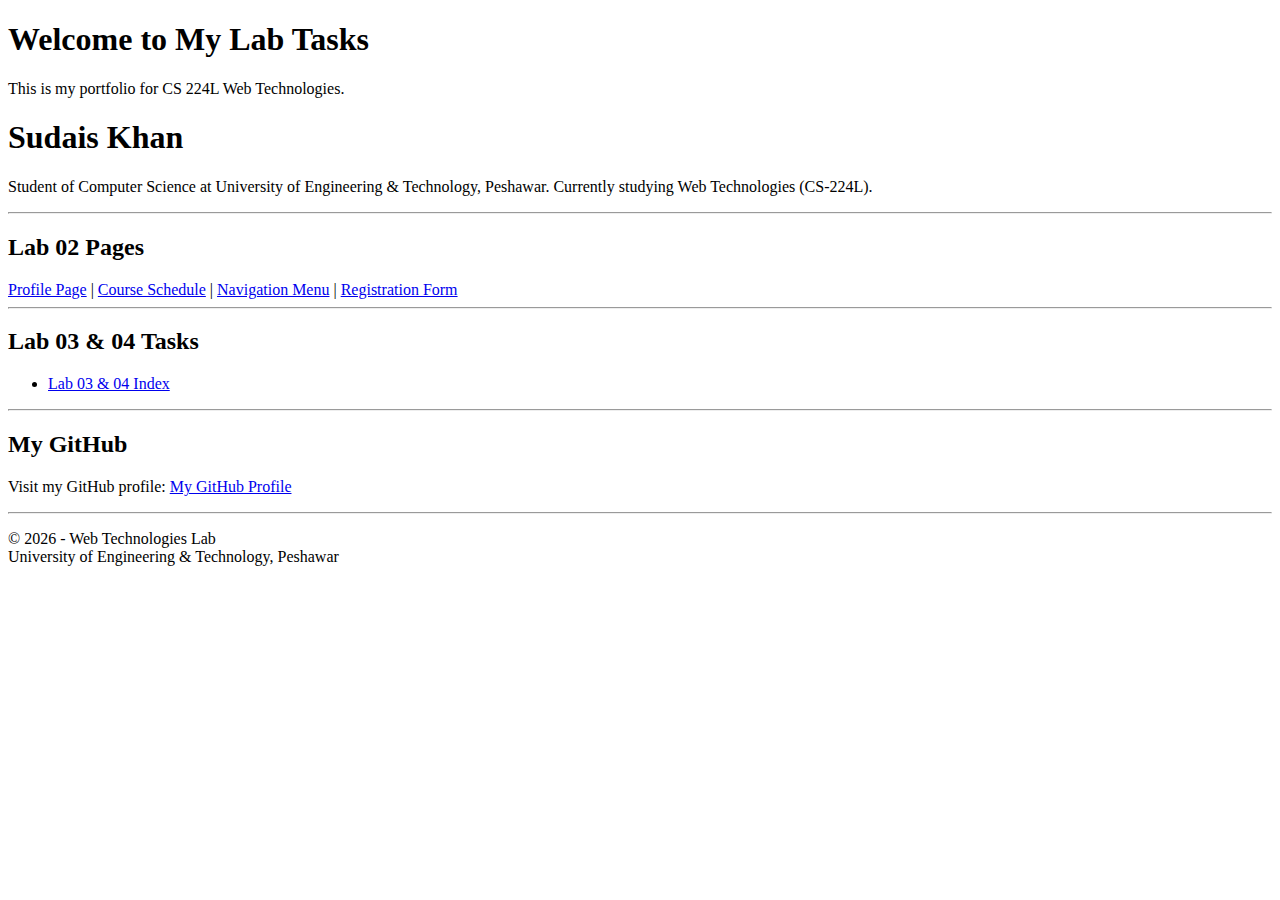
<file: index.html>
<!DOCTYPE html>
<html lang="en">
<head>
    <meta charset="UTF-8">
    <meta name="viewport" content="width=device-width, initial-scale=1.0">
    <title>My Lab 02 Portfolio</title>
</head>
<body>
    <h1>Welcome to My Lab Tasks</h1>
    <p>This is my portfolio for CS 224L Web Technologies.</p>
    <h1>Sudais Khan</h1>
    <p>
Student of Computer Science at 
University of Engineering & Technology, Peshawar.
Currently studying Web Technologies (CS-224L).
</p>
<hr>
<h2>Lab 02 Pages</h2>

<nav>
    <a href="Lab02/profile.html">Profile Page</a> |
    <a href="Lab02/Task_2schedule.html">Course Schedule</a> |
    <a href="Lab02/navigation.html">Navigation Menu</a> |
    <a href="Lab02/registration.html">Registration Form</a>
</nav>

<hr>
<H2>Lab 03 & 04 Tasks</H2>
<ul>
    <li><a href="lab03-04/lab03-4index.html">Lab 03 & 04 Index</a></li>
    </li>
</ul>
<hr>
<h2>My GitHub</h2>
<p>
Visit my GitHub profile:
<a href=https://github.com target="_blank">
    My GitHub Profile
</a>
</p>

<hr>

<p>
© 2026 - Web Technologies Lab <br>
University of Engineering & Technology, Peshawar
</p>

</body>
</html>
</file>
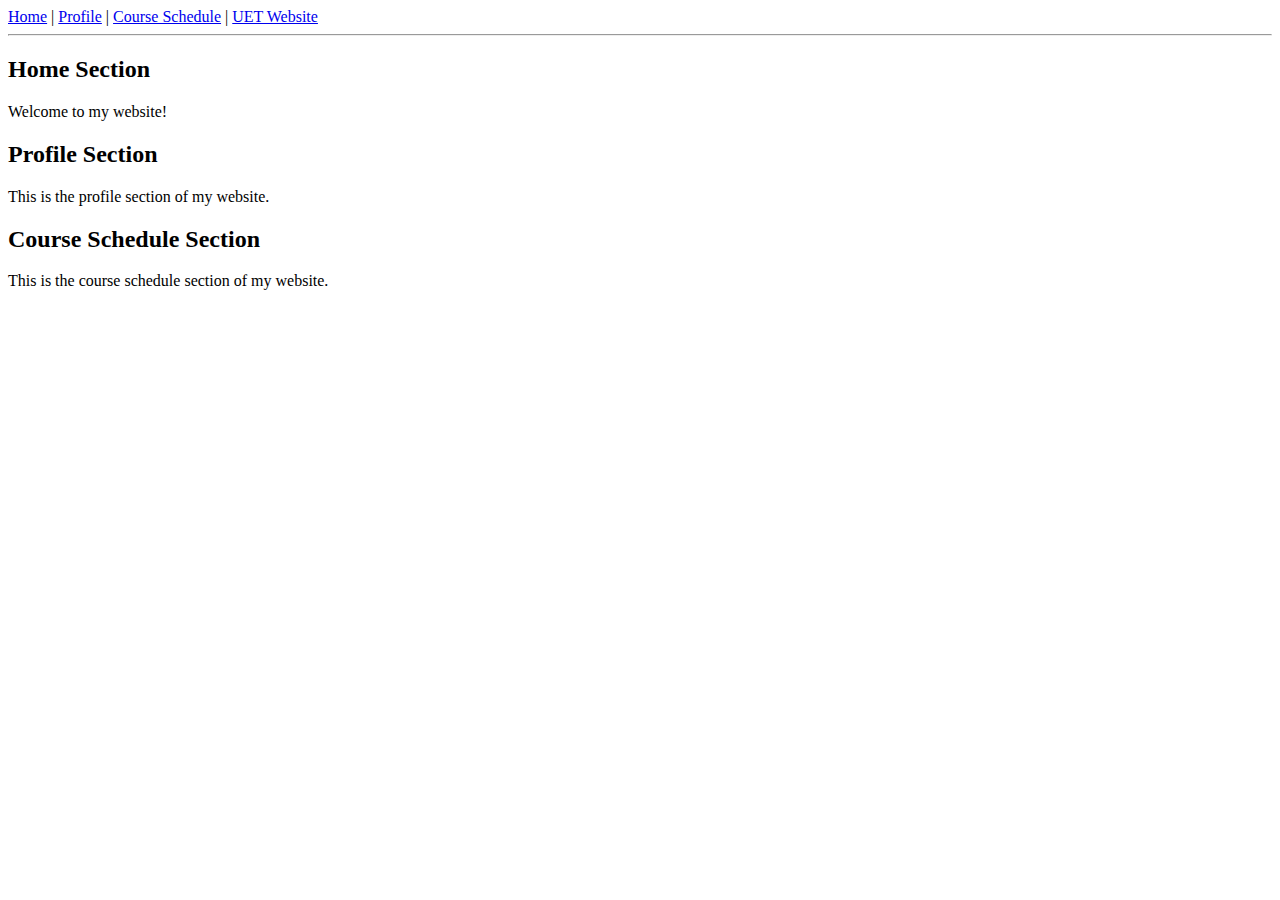
<file: Lab02/navigation.html>
<!DOCTYPE html>
<html>
<head>
    <title>Navigation Menu</title>
</head>
<body>
    <nav>
        <a href="index.html">Home</a> | 
        <a href="profile.html">Profile</a> | 
        <a href="Task_2schedule.html">Course Schedule</a> | 
        <a href="https://www.uetpeshawar.edu.pk/" target="_blank">UET Website</a>
    </nav>
    <hr>
    <h2 id="home">Home Section</h2>
    <p>Welcome to my website!</p>

    <h2 id="profile">Profile Section</h2>
    <p>This is the profile section of my website.</p>

    <h2 id="schedule">Course Schedule Section</h2>
    <p>This is the course schedule section of my website.</p>
</body>
</html>
</file>
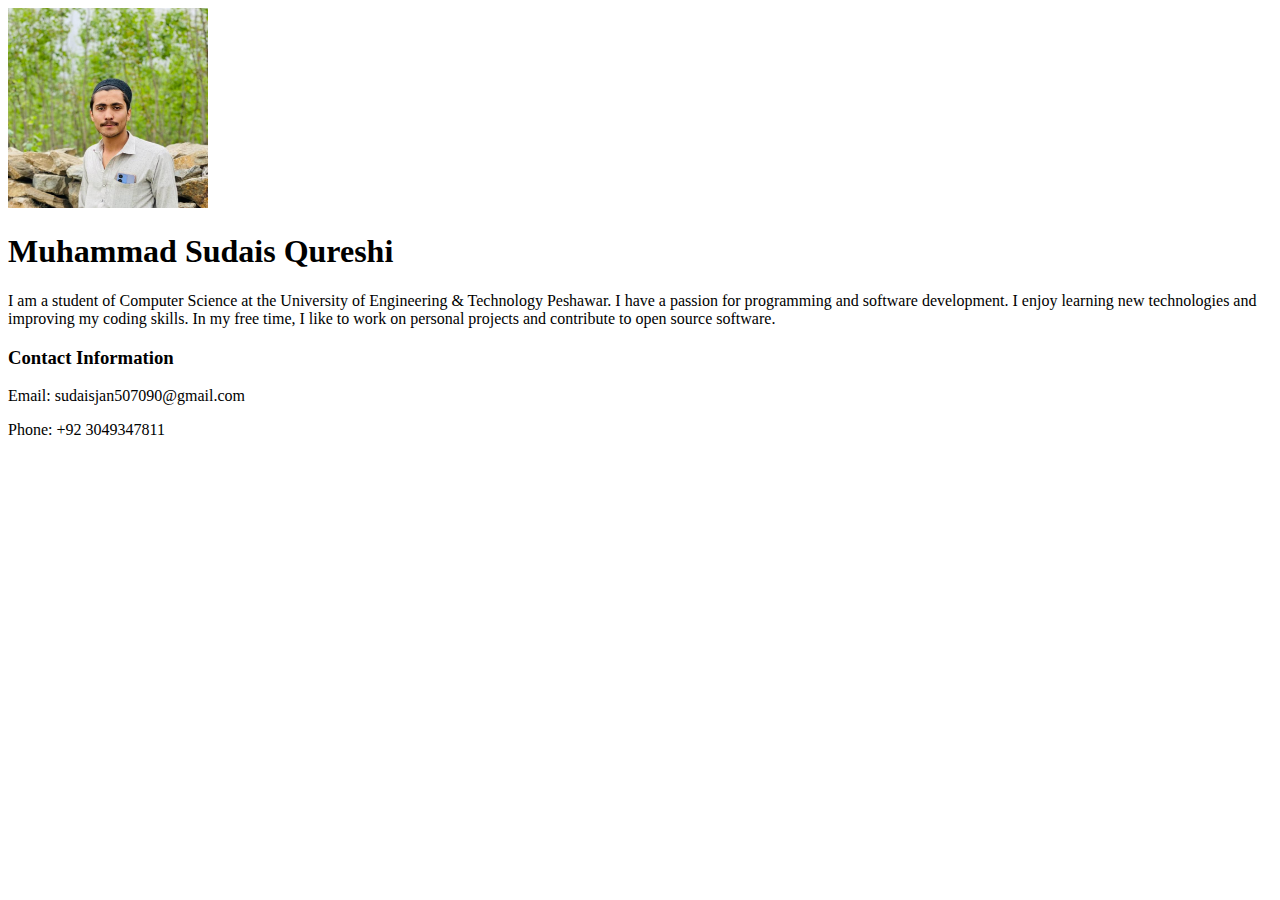
<file: Lab02/profile.html>
<!DOCTYPE html>
<html lang="en">
<head>
    <title>Profile</title>
    <link rel="stylesheet" href="style.css">
</head>
<body>
    <img src="images/myimage.jpg" alt="Profile Picture" width="200" height="200">
    <h1>Muhammad Sudais Qureshi</h1>
    <p>
        I am a student of Computer Science at the University of Engineering & Technology Peshawar.
        I have a passion for programming and software development. I enjoy learning new technologies and improving my coding skills.
        In my free time, I like to work on personal projects and contribute to open source software.
        </p> 
        <h3>Contact Information</h3>
        <p>Email: sudaisjan507090@gmail.com</p>
        <p>Phone: +92 3049347811</p>

</body>
</html>
</file>
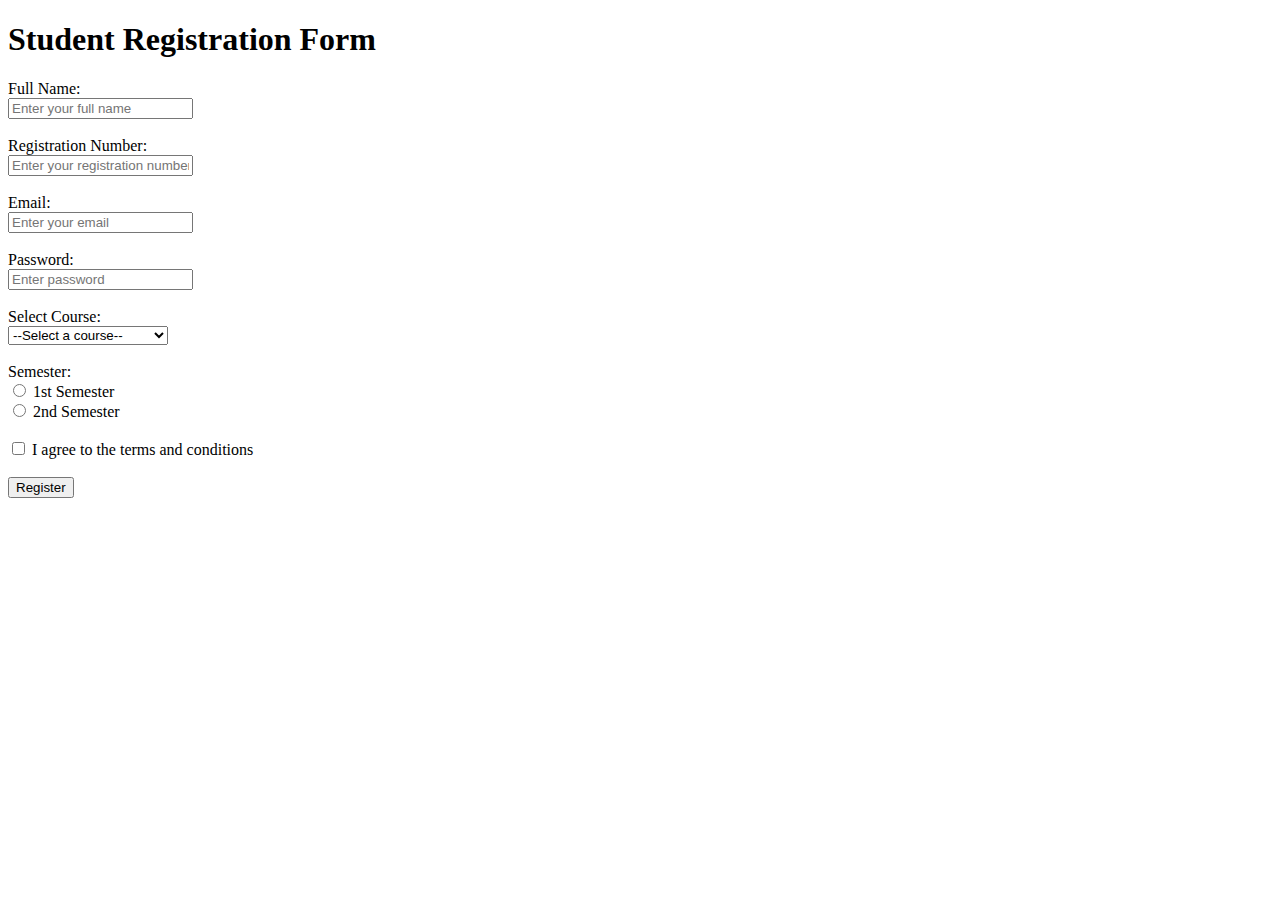
<file: Lab02/registration.html>
<!DOCTYPE html>
<html lang="en">
<head>
    <meta charset="UTF-8">
    <meta name="viewport" content="width=device-width, initial-scale=1.0">
    <title>Student Registration Form</title>
</head>
<body>
    <h1>Student Registration Form</h1>

    <form action="#" method="post">
        <label for="name">Full Name:</label><br>
        <input type="text" id="name" name="name" placeholder="Enter your full name" required><br><br>

        <label for="reg">Registration Number:</label><br>
        <input type="text" id="reg" name="reg" placeholder="Enter your registration number" required><br><br>

        <label for="email">Email:</label><br>
        <input type="email" id="email" name="email" placeholder="Enter your email" required><br><br>

        <label for="password">Password:</label><br>
        <input type="password" id="password" name="password" placeholder="Enter password" required><br><br>

        <label for="course">Select Course:</label><br>
        <select id="course" name="course" required>
            <option value="">--Select a course--</option>
            <option value="cs">Computer Science</option>
            <option value="it">Information Technology</option>
            <option value="se">Software Engineering</option>
        </select><br><br>

        <label>Semester:</label><br>
        <input type="radio" id="sem1" name="semester" value="1" required>
        <label for="sem1">1st Semester</label><br>
        <input type="radio" id="sem2" name="semester" value="2">
        <label for="sem2">2nd Semester</label><br><br>

        <input type="checkbox" id="terms" name="terms" required>
        <label for="terms">I agree to the terms and conditions</label><br><br>

        <input type="submit" value="Register">
    </form>
</body>
</html>
</file>
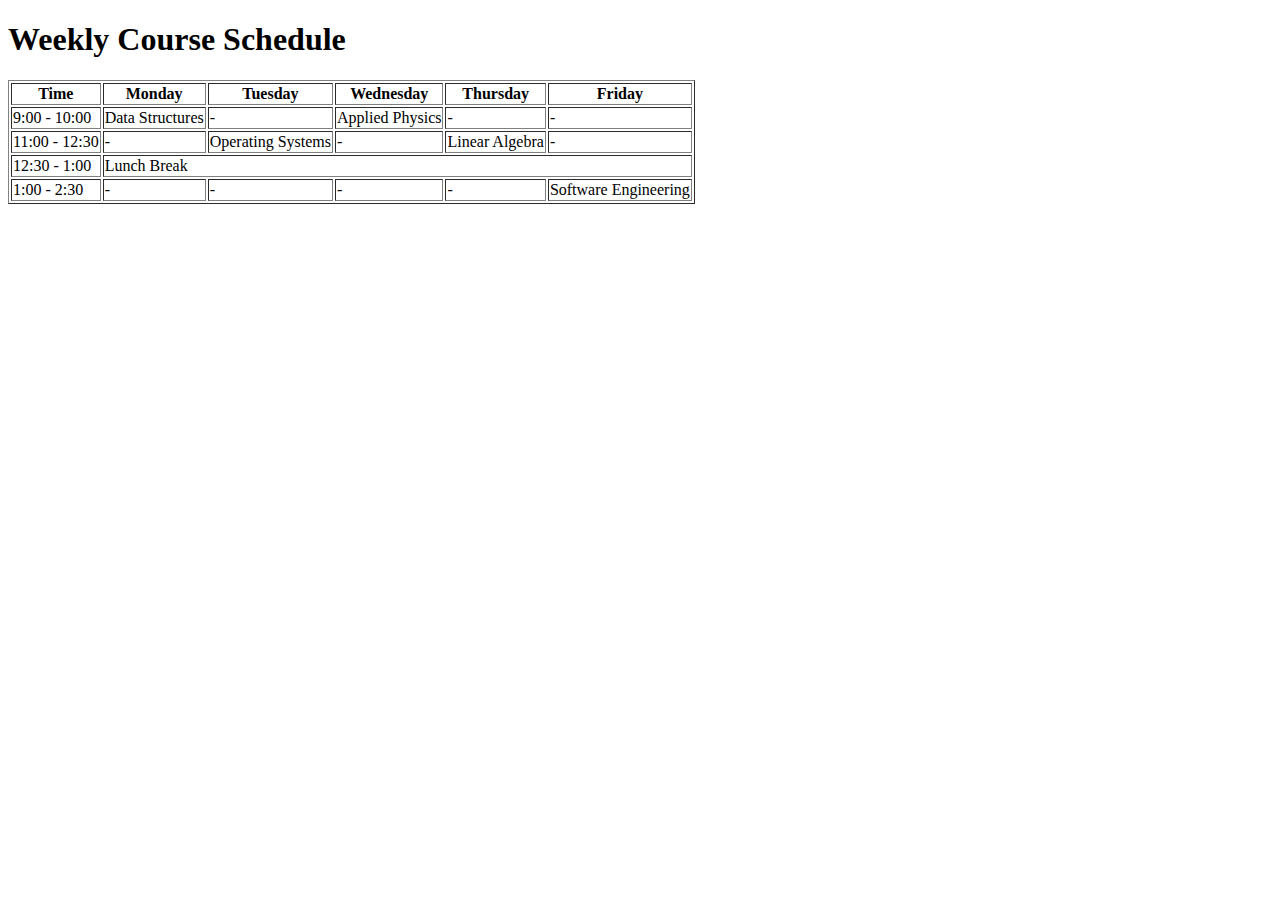
<file: Lab02/Task_2schedule.html>
<!DOCTYPE html>
<html>
<head>
    <title>Course Schedule</title>
</head>
<body>

<h1>Weekly Course Schedule</h1>

<table border="1">

    <tr>
        <th>Time</th>
        <th>Monday</th>
        <th>Tuesday</th>
        <th>Wednesday</th>
        <th>Thursday</th>
        <th>Friday</th>
    </tr>

    <tr>
        <td>9:00 - 10:00</td>
        <td>Data Structures</td>
        <td>-</td>
        <td>Applied Physics</td>
        <td>-</td>
        <td>-</td>
    </tr>

    <tr>
        <td>11:00 - 12:30</td>
        <td>-</td>
        <td>Operating Systems</td>
        <td>-</td>
        <td>Linear Algebra</td>
        <td>-</td>
    </tr>
     <tr>
        <td>12:30 - 1:00</td>
        <td colspan="5">Lunch Break</td>
    </tr>
    <tr>
        <td>1:00 - 2:30</td>
        <td>-</td>
        <td>-</td>
        <td>-</td>
        <td>-</td>
        <td>Software Engineering</td>
    </tr>
</table>

</body>
</html>
</file>
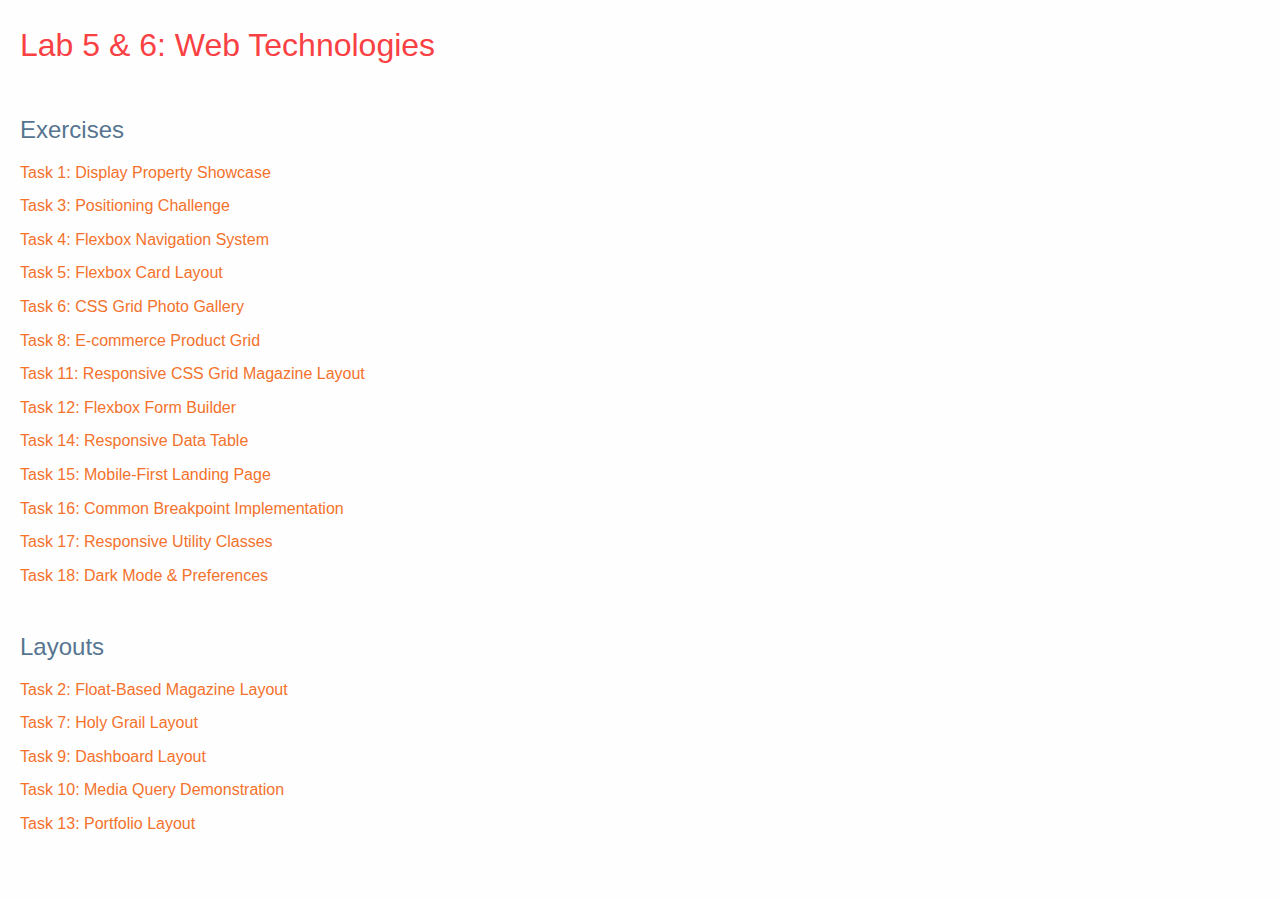
<file: Lab05-06/Lab05-06-index.html>
<!DOCTYPE html>
<html lang="en">
<head>
    <meta charset="UTF-8">
    <meta name="viewport" content="width=device-width, initial-scale=1.0">
    <title>Lab 5 & 6: Web Technologies</title>
    <link rel="stylesheet" href="styles/base.css">
    <style>
        body { font-family: Arial, sans-serif; padding: 20px; }
        h1 { color: #f94144; }
        h2 { margin-top: 40px; color: #577590; }
        ul { list-style: none; padding: 0; }
        li { margin: 8px 0; }
        a { text-decoration: none; color: #f3722c; }
        a:hover { text-decoration: underline; }
    </style>
</head>
<body>
    <h1>Lab 5 & 6: Web Technologies</h1>

    <h2>Exercises</h2>
    <ul>
        <li><a href="../Lab05-06/exercises/display-exercises.html">Task 1: Display Property Showcase</a></li>
        <li><a href="../Lab05-06/exercises/position-exercises.html">Task 3: Positioning Challenge</a></li>
        <li><a href="../Lab05-06/exercises/flexbox-exercises.html">Task 4: Flexbox Navigation System</a></li>
        <li><a href="../Lab05-06/exercises/exercises/flexbox-card-exercises.html">Task 5: Flexbox Card Layout</a></li>
        <li><a href="../Lab05-06/exercises/grid-exercises.html">Task 6: CSS Grid Photo Gallery</a></li>
        <li><a href="../Lab05-06/exercises/ecommerce-grid.html">Task 8: E-commerce Product Grid</a></li>
        <li><a href="../Lab05-06/exercises/responsive-magazine.html">Task 11: Responsive CSS Grid Magazine Layout</a></li>
        <li><a href="../Lab05-06/exercises/flexbox-form.html">Task 12: Flexbox Form Builder</a></li>
        <li><a href="../Lab05-06/exercises/responsive-table.html">Task 14: Responsive Data Table</a></li>
        <li><a href="../Lab05-06/exercises/landing-page.html">Task 15: Mobile-First Landing Page</a></li>
        <li><a href="../Lab05-06/exercises/breakpoints-practice.html">Task 16: Common Breakpoint Implementation</a></li>
        <li><a href="../Lab05-06/exercises/responsive-utilities.html">Task 17: Responsive Utility Classes</a></li>
        <li><a href="../Lab05-06/exercises/dark-mode-preferences.html">Task 18: Dark Mode & Preferences</a></li>
    </ul>

    <h2>Layouts</h2>
    <ul>
        <li><a href="../Lab05-06/layouts/magazine-float.html">Task 2: Float-Based Magazine Layout</a></li>
        <li><a href="../Lab05-06/layouts/holy-grail-comparison.html">Task 7: Holy Grail Layout</a></li>
        <li><a href="../Lab05-06/layouts/dashboard-grid.html">Task 9: Dashboard Layout</a></li>
        <li><a href="../Lab05-06/layouts/responsive-demo.html">Task 10: Media Query Demonstration</a></li>
        <li><a href="../Lab05-06/layouts/portfolio-mixed.html">Task 13: Portfolio Layout</a></li>
    </ul>
</body>
</html>
</file>
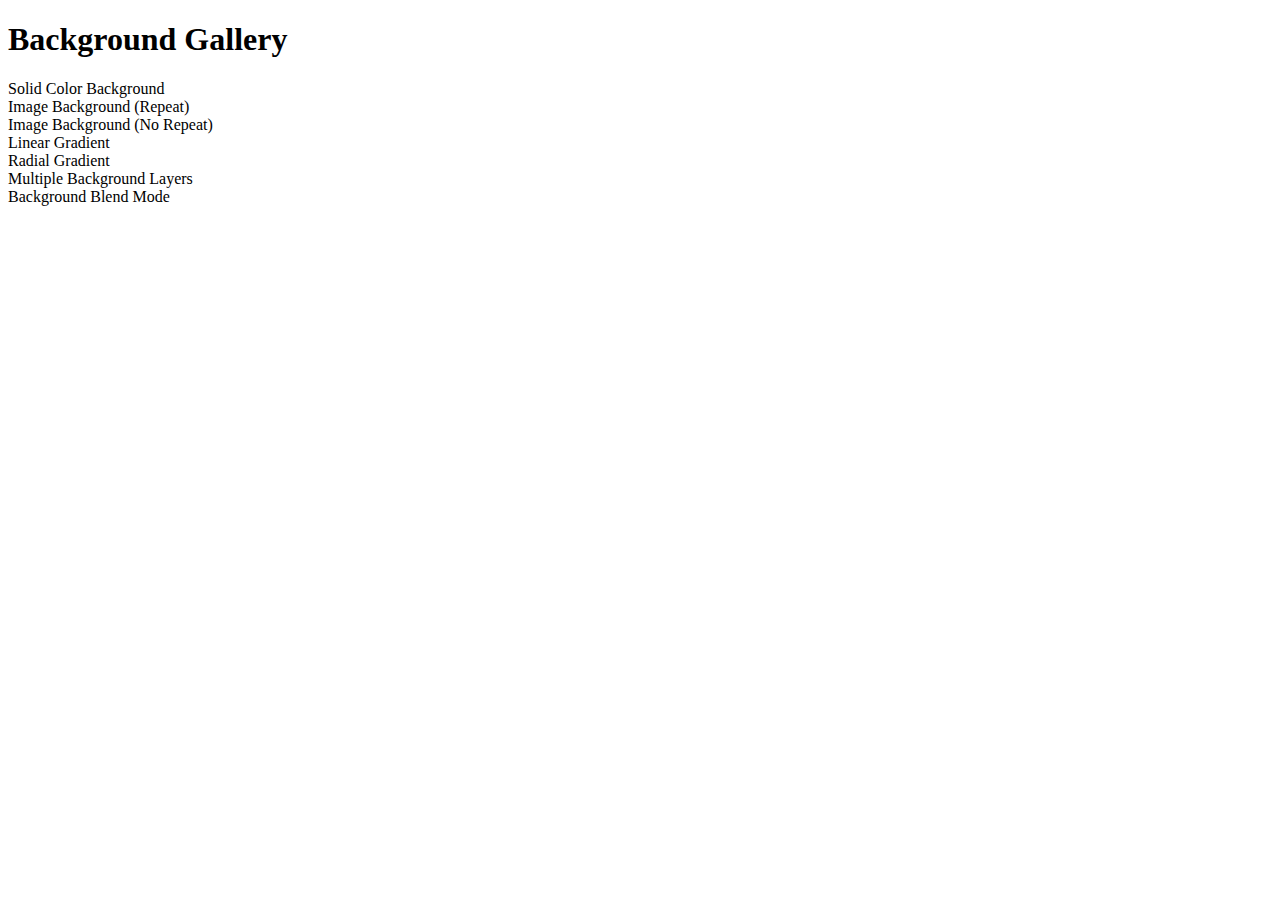
<file: lab03-04/tasks/backgrounds.html>
<!DOCTYPE html>
<html>
<head>
    <title>Background Gallery</title>
    <link rel="stylesheet" href="../styles/backgrounds.css">
</head>
<body>

<h1>Background Gallery</h1>

<div class="box solid">Solid Color Background</div>

<div class="box repeat">Image Background (Repeat)</div>

<div class="box no-repeat">Image Background (No Repeat)</div>

<div class="box linear-gradient">Linear Gradient</div>

<div class="box radial-gradient">Radial Gradient</div>

<div class="box multiple">Multiple Background Layers</div>

<div class="box blend">Background Blend Mode</div>

</body>
</html>
</file>
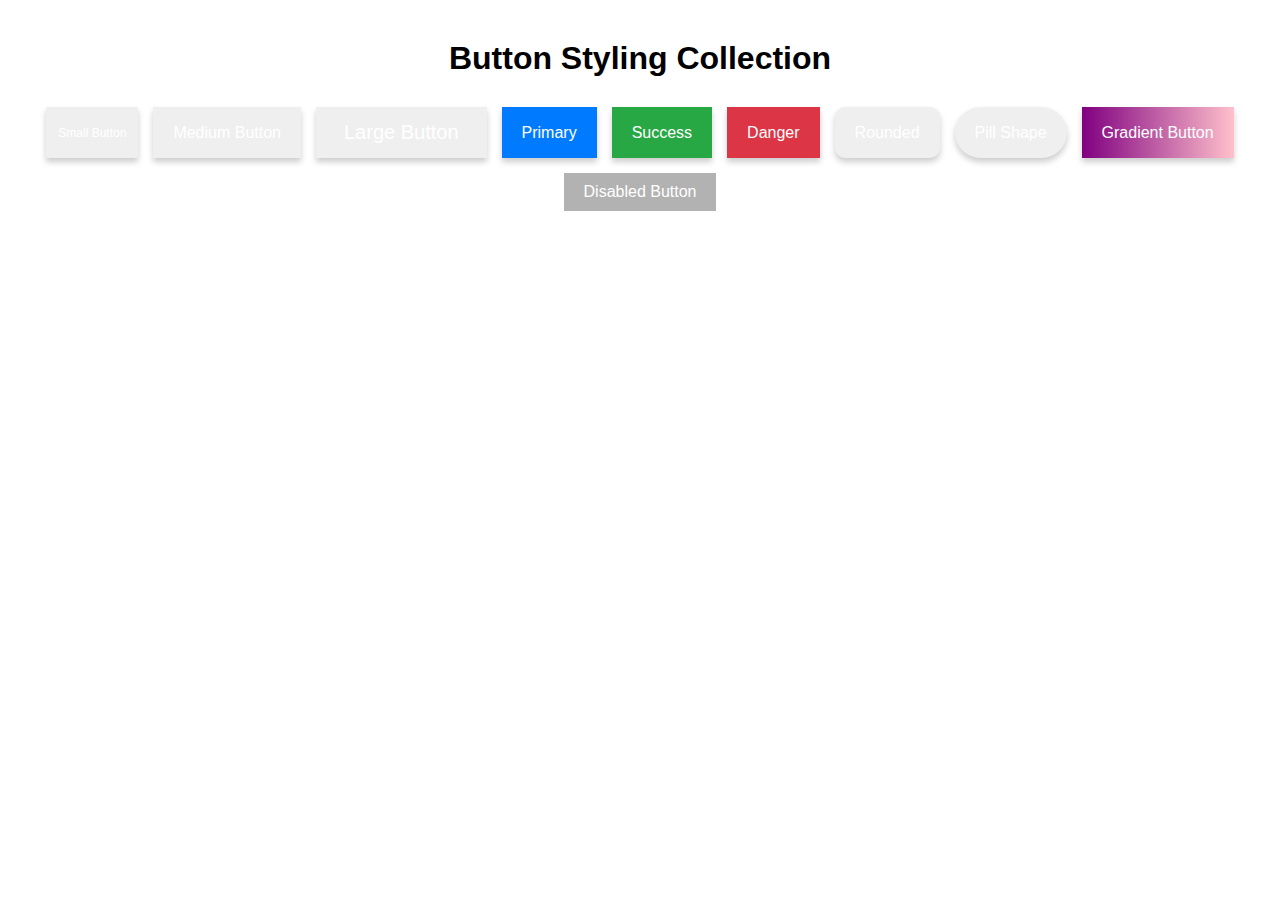
<file: lab03-04/tasks/buttons.html>
<!DOCTYPE html>
<html>
<head>
    <title>Button Styling Collection</title>
    <link rel="stylesheet" href="../styles/button.css">
</head>
<body>

<h1>Button Styling Collection</h1>

<div class="button-group">

    <!-- Sizes -->
    <button class="btn small">Small Button</button>
    <button class="btn medium">Medium Button</button>
    <button class="btn large">Large Button</button>

    <!-- Colors -->
    <button class="btn primary">Primary</button>
    <button class="btn success">Success</button>
    <button class="btn danger">Danger</button>

    <!-- Shapes -->
    <button class="btn rounded">Rounded</button>
    <button class="btn pill">Pill Shape</button>

    <!-- Gradient & Shadow -->
    <button class="btn gradient">Gradient Button</button>

    <!-- Disabled -->
    <button class="btn primary" disabled>Disabled Button</button>

</div>

</body>
</html>
</file>
<file: Lab02/style.css>
/* Navigation links style */
.nav-link {
    text-decoration: none;
    color: blue;
    font-weight: bold;
    margin: 5px;
}

/* Highlight the active page */
.nav-link.active {
    color: red; /* The current page link will appear in red */
}

/* Optional hover effect */
.nav-link:hover {
    color: green;
}
</file>
<file: lab03-04/styles/backgrounds.css>
.box1 {
    width: 300px;
    height: 150px;
    background-color: teal;
}

.box2 {
    width: 300px;
    height: 150px;
    background-image: url("../images/backgrounds/bg1.jpg");
    background-size: cover;
}

.box3 {
    width: 300px;
    height: 150px;
    background: linear-gradient(to right, red, yellow);
}
</file>
<file: lab03-04/styles/button.css>
body {
    font-family: Arial, sans-serif;
    text-align: center;
    margin: 40px;
}

h1 {
    margin-bottom: 30px;
}

.button-group {
    display: flex;
    flex-wrap: wrap;
    justify-content: center;
    gap: 15px;
}

/* Base Button Style */
.btn {
    border: none;
    padding: 10px 20px;
    cursor: pointer;
    font-size: 16px;
    color: white;
    transition: all 0.3s ease;
    box-shadow: 0 4px 6px rgba(0,0,0,0.2);
}

/* Sizes */
.small {
    font-size: 12px;
    padding: 6px 12px;
}

.medium {
    font-size: 16px;
    padding: 10px 20px;
}

.large {
    font-size: 20px;
    padding: 14px 28px;
}

/* Colors */
.primary {
    background-color: #007bff;
}

.success {
    background-color: #28a745;
}

.danger {
    background-color: #dc3545;
}

/* Shapes */
.rounded {
    border-radius: 10px;
}

.pill {
    border-radius: 50px;
}

/* Gradient Button */
.gradient {
    background: linear-gradient(to right, purple, pink);
}

/* Hover Effects */
.btn:hover:not(:disabled) {
    transform: translateY(-3px);
    box-shadow: 0 6px 10px rgba(0,0,0,0.3);
    opacity: 0.9;
}

/* Focus State */
.btn:focus {
    outline: 3px solid orange;
}

/* Disabled State */
.btn:disabled {
    background-color: gray;
    cursor: not-allowed;
    opacity: 0.6;
    box-shadow: none;
}
</file>
<file: Lab05-06/styles/base.css>
/* ==============================
   BASE CSS - Global Styles
   ============================== */

/* Reset some default browser styles */
* {
    margin: 0;
    padding: 0;
    box-sizing: border-box;
}

/* Body and typography */
body {
    font-family: Arial, Helvetica, sans-serif;
    line-height: 1.6;
    background-color: #fefefe;
    color: #222;
    padding: 20px;
}

/* Headings */
h1, h2, h3, h4, h5, h6 {
    margin-bottom: 10px;
    font-weight: normal;
}

/* Links */
a {
    color: #0077cc;
    text-decoration: none;
}
a:hover {
    text-decoration: underline;
}

/* Sections */
section {
    margin-bottom: 40px;
}

/* Utility spacing classes */
.mt-10 { margin-top: 10px; }
.mb-10 { margin-bottom: 10px; }
.pt-10 { padding-top: 10px; }
.pb-10 { padding-bottom: 10px; }

/* Container */
.container {
    max-width: 1200px;
    margin: 0 auto;
}
</file>
